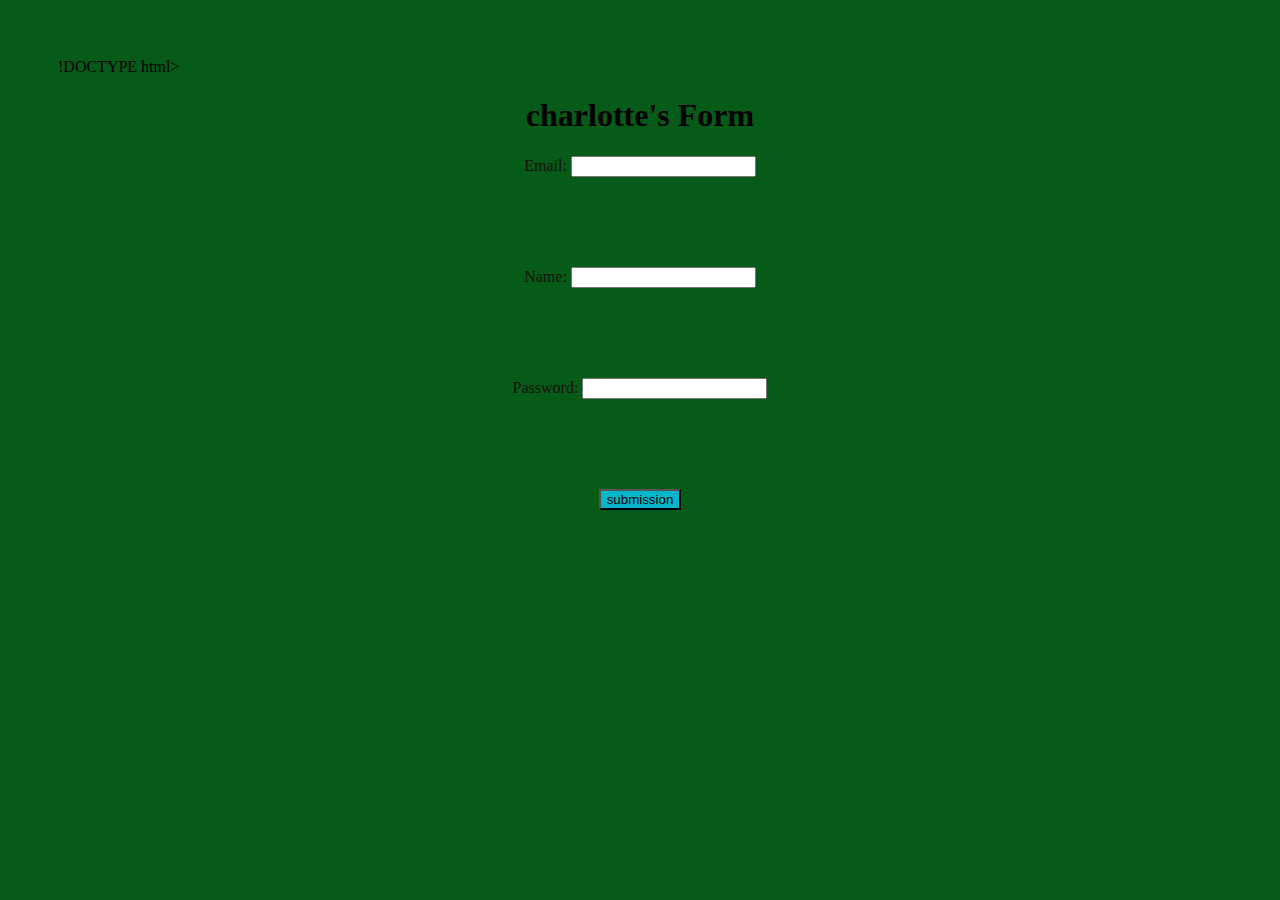
<file: assignment 1/no 1/index.html>
!DOCTYPE html>
<html lang="en">
<head>
    <meta charset="UTF-8">
    <meta name="viewport" content="width=device-width, initial-scale=1.0">
    <title>Document</title>
    <link rel="stylesheet" href="./home.css">
</head>
<body>
    <header>
    
    <h1>charlotte's Form</h1>
</div >
<div>
    <form>
    <label for="Email">Email: </label>
    <input type="text" id="email"><br><br><br><br><br><br>
    <label for="Name">Name:</label>
    <input type="text" id="name"><br><br><br><br><br><br>
    <label for="Password">Password:</label>
    <input type="text" id="password"><br><br><br><br><br><br>
    <button type="button" onclick="alert('Please Fill in all the Values')">submission</button>
</header>
     
</body>
</html>
</file>
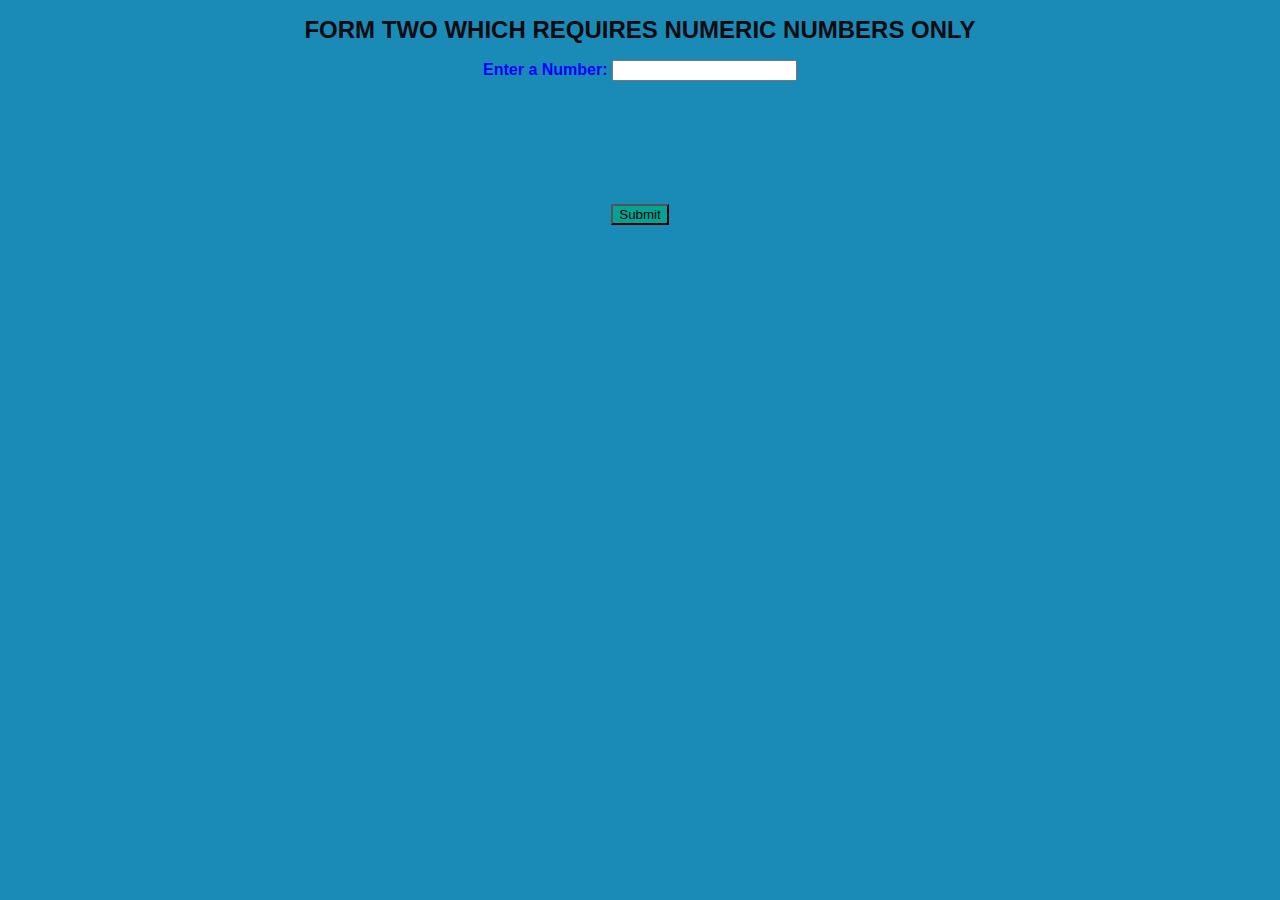
<file: assignment 1/no 2/index.html>
<!DOCTYPE html>
<html lang="en">
<head>
  <meta charset="UTF-8">
  <meta name="viewport" content="width=device-width, initial-scale=1.0">
  <title>Numeric Input Validation</title>
  <style>
    body {
      font-family: Arial, sans-serif;
      text-align: center;
      background-color: rgb(26, 138, 182);
    }
    .error-message {
      color: red;
      margin-top: 5px;
      padding: 50px;
      
      font-size: x-large;
    }
    h1{
      color: rgb(12, 11, 15);
      font-size: x-large;
    }
    label{
      color: blue;
    }
    button{
      background-color: rgb(4, 163, 150);
      color: black;
    }
  </style>
</head>
<body>
  <h1>FORM TWO WHICH REQUIRES NUMERIC NUMBERS ONLY</h1>

  <form id="numericForm">
    <label for="numericInput"><b>Enter a Number:</b></label>
    <input type="text" id="numericInput" name="numericInput">
    <div class="error-message" id="errorMessage"></div>
    <br>
    <button type="button" onclick="validateNumericInput()">Submit</button>
  </form>

  <script>
    function validateNumericInput() {
      var inputElement = document.getElementById('numericInput');
      var errorMessageElement = document.getElementById('errorMessage');
      
      // Clear previous error message
      errorMessageElement.textContent = '';

      // Check if the input is a number
      if (isNaN(inputElement.value)) {
        errorMessageElement.textContent = 'Please enter a valid number.';
      }
    }
  </script>

</body>
</html>
</file>
<file: assignment 1/no 1/home.css>
body
header{
    text-align: center;
   }
h1{
   text-align: center;
}
label {
   color: #160f0f;

}
Button{
text-align: center;
color: black;
background-color: rgb(5, 182, 202);
}
body{
   background-color: rgb(5, 91, 23);
   padding: 50px;
   


   
}
</file>
